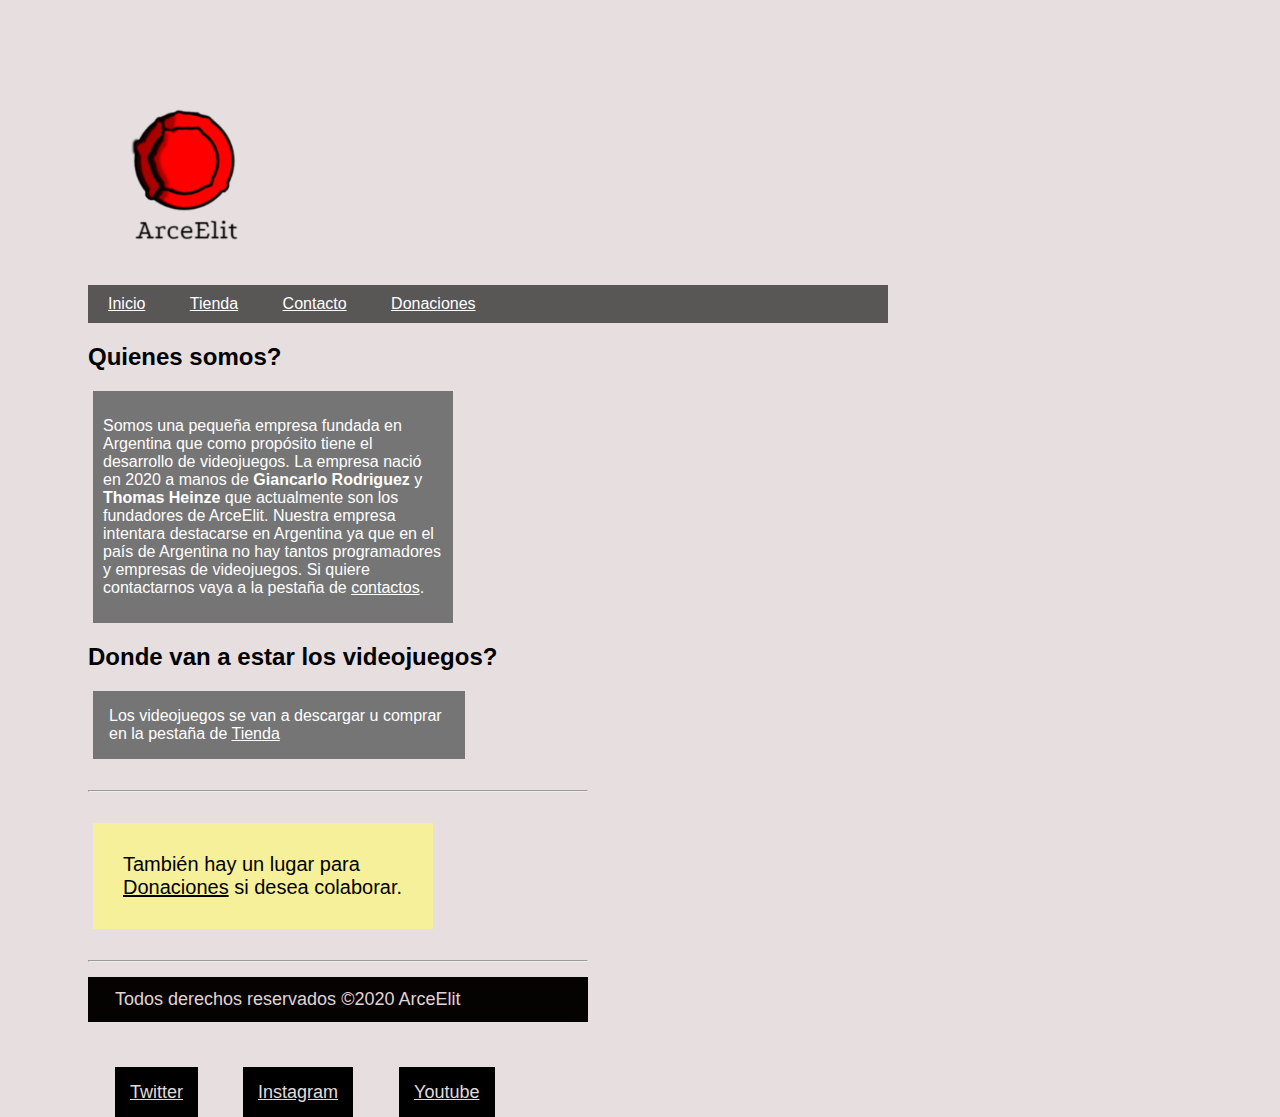
<file: index.html>
<!DOCTYPE html>
<html>
    <head>
        <title>ArceElit - Inicio</title>
        <link rel="shortcut icon" type="image/x-icon" href="imagenes/favicon.png"></link>
        <meta name="description" content="Somos una empresa que busca crecer en el mercado de videojuegos Argentino."/>
        <link rel="stylesheet" type="text/css" href="css/estilos.css">
    </head>

    <body>
       

      <div>
        <header>
            <div>
                <img src="imagenes/favicon.png" width="200" alt="ArceElitLogo">
            </div>
            <nav>
                <ul class="menu">
                    <li><a href="file:///C:/Users/Usuario/Documents/ArceElitPagina/index.html">Inicio</a></li>
                    <li><a href="#">Tienda</a></li>
                    <li><a href="file:///C:/Users/Usuario/Documents/ArceElitPagina/comunicacion.html">Contacto</a></li>
                    <li><a href="#">Donaciones</a></li>

                </ul>
            </nav>
        </header>  
        
        <section class="wrapper">
                 <section class="main"></section>
                    <article>
                        <h2 class="qso">Quienes somos?</h1>
                        <div><p>Somos una pequeña empresa fundada en Argentina que como propósito tiene el desarrollo de videojuegos. La empresa nació en 2020 a manos de <strong>Giancarlo Rodriguez</strong> y <strong>Thomas Heinze</strong> que actualmente son los fundadores de ArceElit. Nuestra empresa intentara destacarse en Argentina ya que en el país de Argentina no hay tantos programadores y empresas de videojuegos. Si quiere contactarnos vaya a la pestaña de <a target="_blank" href="#">contactos</a>.</p></div>


                    </article>

                    <article class="VGWhe">
                        <h2 class="Donde">Donde van a estar los videojuegos?</h2>
                        <p class="VDG1">Los videojuegos se van a descargar u comprar en la pestaña de <a target="_blank" href="#">Tienda</a></p>


                    </article>
                    <br>
                    <hr/>
                    <br>
                 <aside>
                    
                        <p>También hay un lugar para <a target="_blank" href="#">Donaciones</a> si desea colaborar.
                 </aside>
        </section>
                <br>
                <hr/>
        <footer>
            <div>Todos derechos reservados ©2020 ArceElit</div>
            <br>
            <div>
               <a class="twitter" target="_blank" href="https://twitter.com/ArceElit">Twitter</a>
               <a class="insta" target="_blank" href="https://www.instagram.com/arceelit_dev/">Instagram</a>
               <a class="youtube" target="_blank" href="https://www.youtube.com/channel/UC1A5tKC5W2jAC5hwLO5PeZA">Youtube</a>

            </div>

        </footer>

      </div> 

    </body>



</html>
</file>
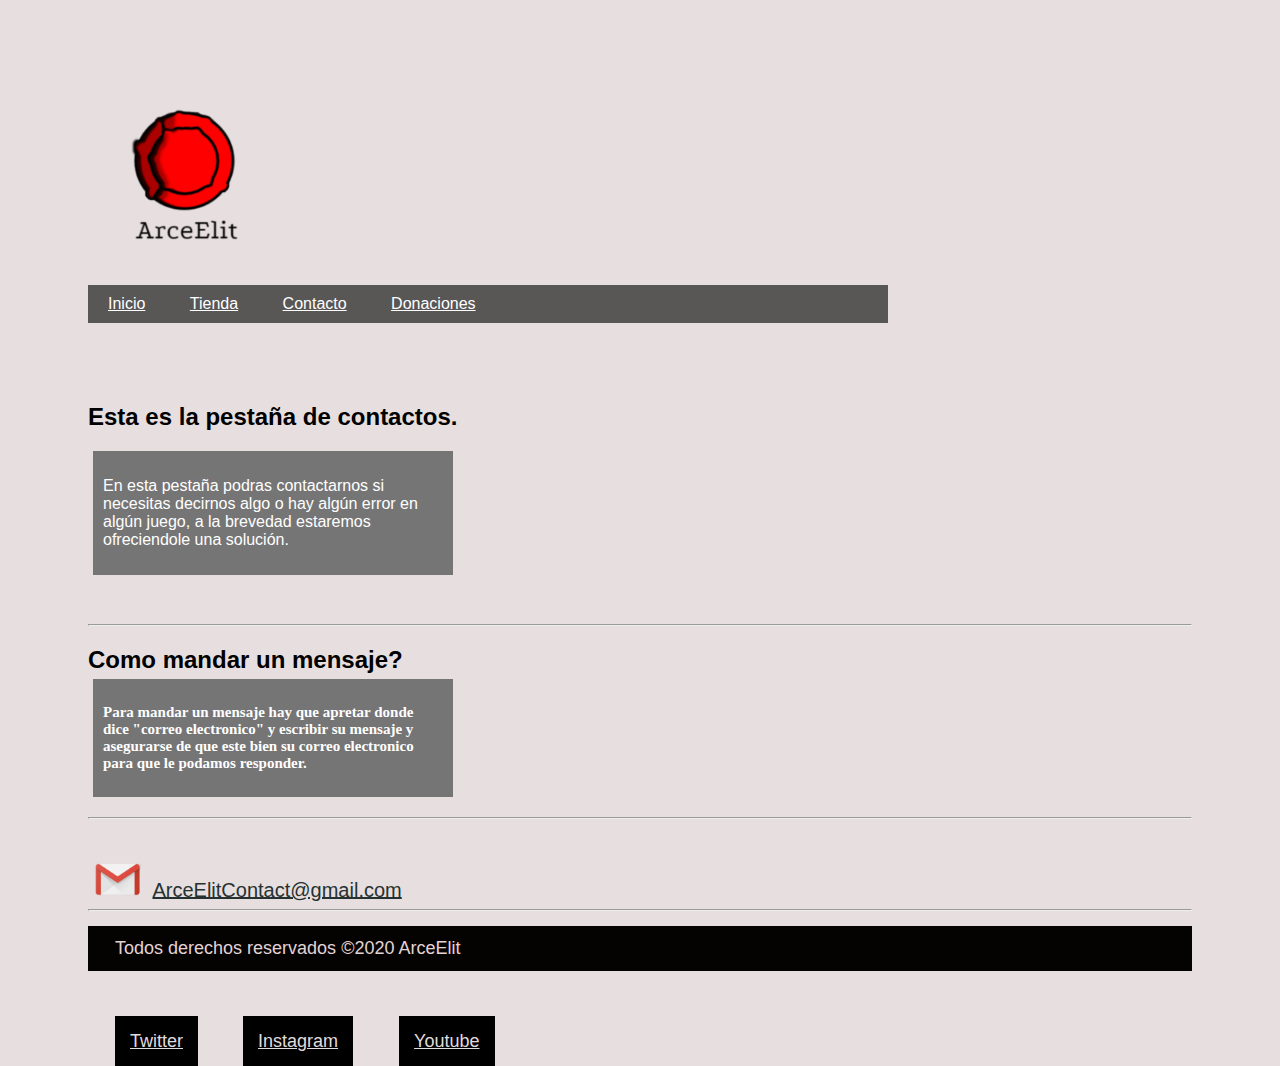
<file: comunicacion.html>
<!DOCTYPE html>

<html>

     <head>
        <title>ArceElit - Comunicación</title>
        <link rel="stylesheet" type="text/css" href="css/estilos.css">
        <link rel="shortcut icon" type="image/x-icon" href="imagenes/favicon.png"></link>
        <meta name="description" content="Esta es una página para que se puedan contactar con nosotros."/>
     </head>




     <body>
        <div>
            <header>
                <div>
                    <img src="imagenes/favicon.png" width="200" alt="ArceElitLogo">
                </div>
                <nav>
                    <ul class="menu">
                        <li><a href="file:///C:/Users/Usuario/Documents/ArceElitPagina/index.html">Inicio</a></li>
                        <li><a href="#">Tienda</a></li>
                        <li><a href="file:///C:/Users/Usuario/Documents/ArceElitPagina/comunicacion.html">Contacto</a></li>
                        <li><a href="#">Donaciones</a></li>
    
                    </ul>
                </nav>
            </header> 


        </div>

        <section class="wrapper1">
            <section class="main"></section>
               <article contacto1>
                   <h2 class="estpes">Esta es la pestaña de contactos.</h1>
                   <div><p class="guia">En esta pestaña podras contactarnos si necesitas decirnos algo o hay algún error en algún juego, a la brevedad estaremos ofreciendole una solución.</a>

                </article>
                <br/> 
                <br>
                <hr/>
                <article class="dir">
                    <h2 class="comi">Como mandar un mensaje?</hr>
                    <div><p class="comodi">Para mandar un mensaje hay que apretar donde dice "correo electronico" y escribir su mensaje y asegurarse de que este bien su correo electronico para que le podamos responder. </p></div>


                </article>
                <hr/>
                <br>
                <br>
                  <section class="correo">
                   
                   <img src="imagenes/GmailLogo.png" alt="GmailLogo" width="60"> 
                   <a  href="mailto:ArceElitContact@gmail.com">ArceElitContact@gmail.com</a>
                    

                  </section>
                                   
            
                
                <hr/>
                <footer>
                    <div>Todos derechos reservados ©2020 ArceElit</div>
                    <br>
                    <div>
                       <a class="twitter" target="_blank" href="https://twitter.com/ArceElit">Twitter</a>
                       <a class="insta" target="_blank" href="https://www.instagram.com/arceelit_dev/">Instagram</a>
                       <a class="youtube" target="_blank" href="https://www.youtube.com/channel/UC1A5tKC5W2jAC5hwLO5PeZA">Youtube</a>
        
                    </div>
        
                </footer>
                    

            
        </section>

            


     </body>



</html>
</file>
<file: css/estilos.css>
div {
    width: 500px;
    margin: 80px;
    
}

aside p {
    width: 280px;
    background:#F7F09A;
    padding:30px;
    columns: #000000;
    font-size:20px;
    margin:5px;
    font-family: 'Lucida Sans', 'Lucida Sans Regular', 'Lucida Grande', 'Lucida Sans Unicode', Geneva, Verdana, sans-serif;
}

ul {
    margin: 120px;
}

body {
    background:#E7DFDF;
}

footer {
    background:#050202;
    height:45px;
    
}

footer div {
    padding:12px;
    margin:50px;
    color:#E2D4D4;
    font-size: 18px;
    font-family: 'Lucida Sans', 'Lucida Sans Regular', 'Lucida Grande', 'Lucida Sans Unicode', Geneva, Verdana, sans-serif;
}



.menu {
    width:800px;
    background:#595656;
    list-style:none;
    margin:0;
    padding:0;
    font-family: 'Lucida Sans', 'Lucida Sans Regular', 'Lucida Grande', 'Lucida Sans Unicode', Geneva, Verdana, sans-serif;
}

.menu li {
    display:inline-block;
}

ul a {
    color:#FFFFFF;
    padding:10px 20px;
    display: inline-block;
    font-family: 'Lucida Sans', 'Lucida Sans Regular', 'Lucida Grande', 'Lucida Sans Unicode', Geneva, Verdana, sans-serif;
}

ul a:hover {
    background:#ccc;
    color:#000000;

}

header div {
    margin:1px;
    padding: 0px;
}

article .VDG1 {
    background:#767575;
    width:340px;
    padding:16px;
    color:#FFF;
    margin:5px;
    font-family: 'Lucida Sans', 'Lucida Sans Regular', 'Lucida Grande', 'Lucida Sans Unicode', Geneva, Verdana, sans-serif;
}

article a {
    color:#FFF;
}

article div {
    background:#767575;
    color:#FFF;
    margin:5px;
    width:340px;
    padding:10px;
    font-family: 'Lucida Sans', 'Lucida Sans Regular', 'Lucida Grande', 'Lucida Sans Unicode', Geneva, Verdana, sans-serif;
}

article .Donde {
    font-family: 'Lucida Sans', 'Lucida Sans Regular', 'Lucida Grande', 'Lucida Sans Unicode', Geneva, Verdana, sans-serif;
}

aside a {
    color: #000000;
}


article .qso {
    font-family: 'Lucida Sans', 'Lucida Sans Regular', 'Lucida Grande', 'Lucida Sans Unicode', Geneva, Verdana, sans-serif;
}

footer div .twitter {
    background:#000000;
    color: #E1DCDC;
    font-family: Verdana, Geneva, Tahoma, sans-serif;
    padding:15px;
}


footer div .insta {
    background:#000000;
    color: #E1DCDC;
    font-family: Verdana, Geneva, Tahoma, sans-serif;
    padding:15px;
    margin:40px;
}


footer div .insta:hover {
    color:#E1DCDC;
    background:#263232;
}
footer div .twitter:hover {
    color:#E1DCDC;
    background:#263232;
}

footer div {
    margin: 15px;
}

footer div .youtube {
    background:#000000;
    color: #E1DCDC;
    font-family: Verdana, Geneva, Tahoma, sans-serif;
    padding:15px;
    margin:1px;
}

footer div .youtube:hover {
    color:#E1DCDC;
    background:#263232;
}


.wrapper {
    font-family: 'Lucida Sans', 'Lucida Sans Regular', 'Lucida Grande', 'Lucida Sans Unicode', Geneva, Verdana, sans-serif;

}

article div .comodi {
    font-size:15px;
    font-family: 'Times New Roman', Times, serif;;
}

.correo a {
    color: #263232;
    font-size:20px;
}

.wrapper1 {
    margin: 80px;
    font-family: Verdana, Geneva, Tahoma, sans-serif;
}
</file>
